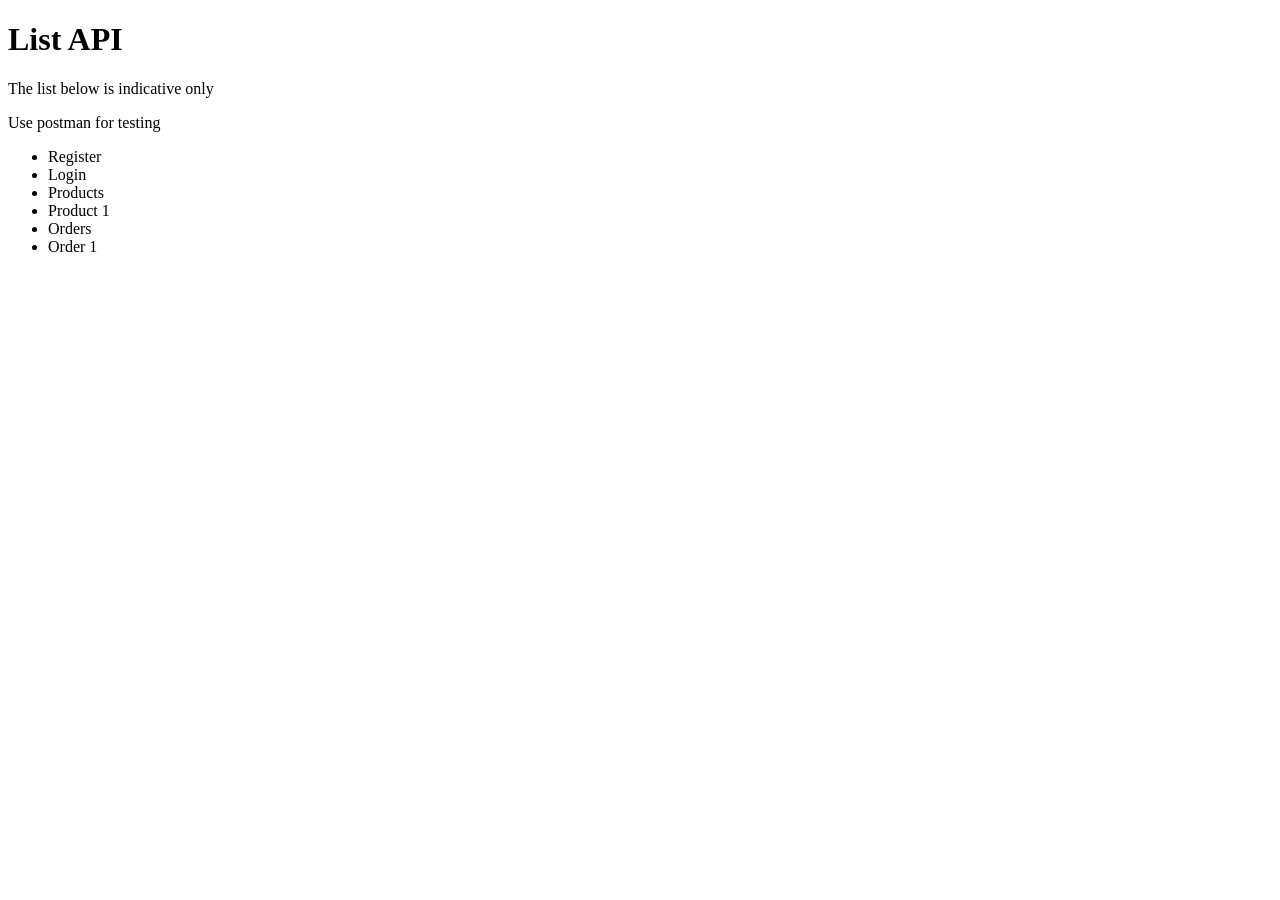
<file: Lab9_10/target/classes/templates/index.html>
<!DOCTYPE html>
<html xmlns:th="http://www.thymeleaf.org">
<head>
    <title>Lab 9 10</title>
</head>
<body>
<h1>List API</h1>
<p>The list below is indicative only</p>
<p>Use postman for testing</p>
<ul>
    <li><a th:href="@{/api/account/register}" th:method="POST">Register</a></li>
    <li><a th:href="@{/api/account/login}" th:method="POST">Login</a></li>
    <li><a th:href="@{/api/products}" th:method="GET">Products</a></li>
    <li><a th:href="@{/api/products/1}" th:method="GET">Product 1</a></li>
    <li><a th:href="@{/api/orders}" th:method="GET">Orders</a></li>
    <li><a th:href="@{/api/orders/1}" th:method="GET">Order 1</a></li>
</ul>
</body>
</html>
</file>
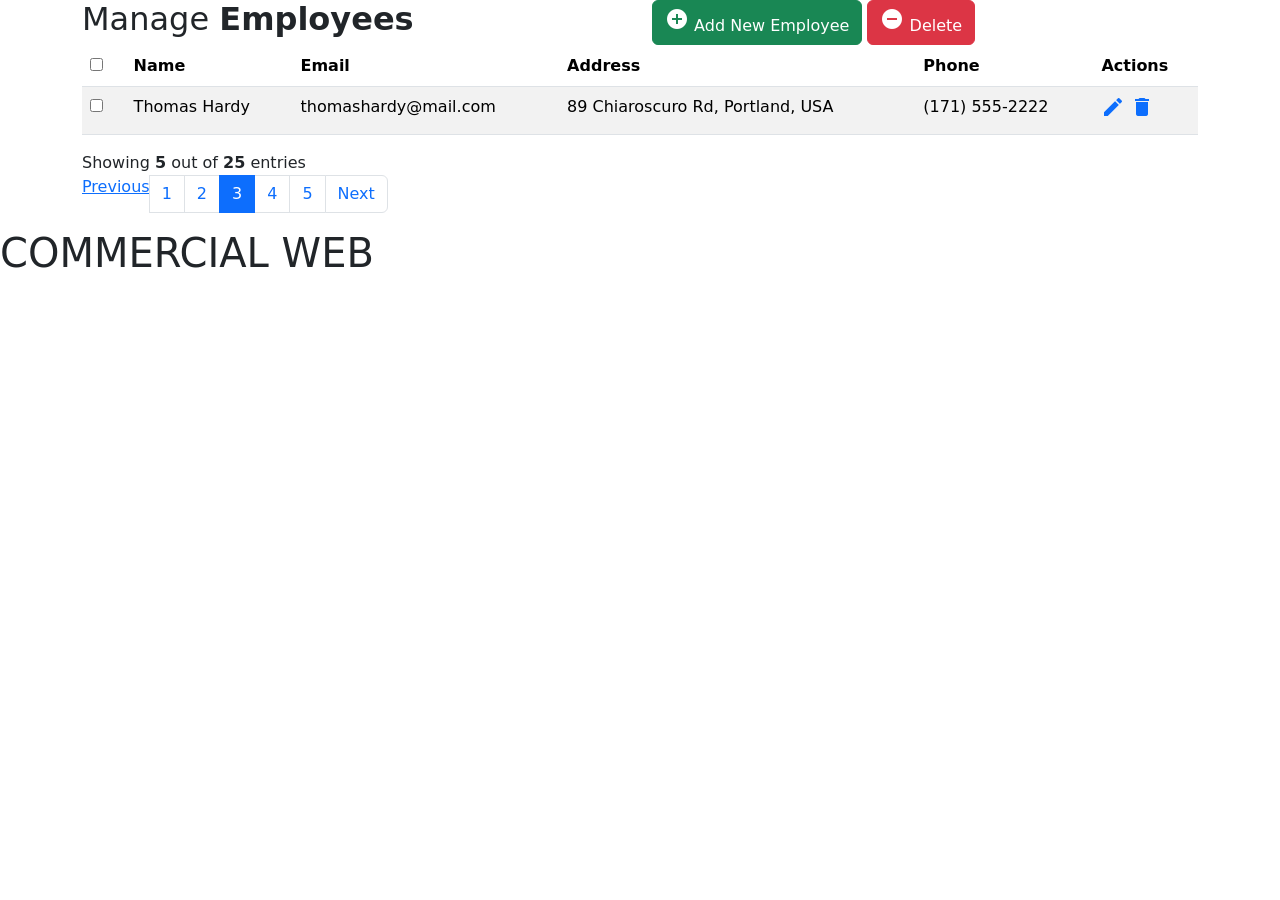
<file: Lab08/Lab08_02/src/main/resources/templates/index.html>
<!DOCTYPE html>
<html lang="en">
<head>
	<meta charset="utf-8">
	<meta name="viewport" content="width=device-width, initial-scale=1, shrink-to-fit=no">
	<title>Bootstrap CRUD Data Table for Database with Modal Form</title>
	<link rel="stylesheet" href="https://fonts.googleapis.com/css?family=Roboto|Varela+Round">
<!--	<link rel="stylesheet" href="https://stackpath.bootstrapcdn.com/bootstrap/4.5.0/css/bootstrap.min.css">-->
	<link rel="stylesheet" href="https://fonts.googleapis.com/icon?family=Material+Icons">
	<link rel="stylesheet" href="https://maxcdn.bootstrapcdn.com/font-awesome/4.7.0/css/font-awesome.min.css">

	<script src="https://code.jquery.com/jquery-3.5.1.min.js"></script>
<!--	<script src="https://cdn.jsdelivr.net/npm/popper.js@1.16.0/dist/umd/popper.min.js"></script>-->
<!--	<script src="https://stackpath.bootstrapcdn.com/bootstrap/4.5.0/js/bootstrap.min.js"></script>-->
	<link href="https://cdn.jsdelivr.net/npm/bootstrap@5.0.2/dist/css/bootstrap.min.css" rel="stylesheet"
		  integrity="sha384-EVSTQN3/azprG1Anm3QDgpJLIm9Nao0Yz1ztcQTwFspd3yD65VohhpuuCOmLASjC" crossorigin="anonymous">
	<script src="https://cdn.jsdelivr.net/npm/bootstrap@5.0.2/dist/js/bootstrap.bundle.min.js"
			integrity="sha384-MrcW6ZMFYlzcLA8Nl+NtUVF0sA7MsXsP1UyJoMp4YLEuNSfAP+JcXn/tWtIaxVXM" crossorigin="anonymous"></script>
	<script src="https://cdn.jsdelivr.net/npm/@popperjs/core@2.9.2/dist/umd/popper.min.js"
			integrity="sha384-IQsoLXl5PILFhosVNubq5LC7Qb9DXgDA9i+tQ8Zj3iwWAwPtgFTxbJ8NT4GN1R8p" crossorigin="anonymous"></script>
	<script src="https://cdn.jsdelivr.net/npm/bootstrap@5.0.2/dist/js/bootstrap.min.js"
			integrity="sha384-cVKIPhGWiC2Al4u+LWgxfKTRIcfu0JTxR+EQDz/bgldoEyl4H0zUF0QKbrJ0EcQF" crossorigin="anonymous"></script>
	<link rel="stylesheet" type="text/css" th:href="@{/style.css}">
</head>
<body>
	<div class="container-xl">
		<div class="table-responsive">
			<div class="table-wrapper">
				<div class="table-title">
					<div class="row">
						<div class="col-sm-6">
							<h2>Manage <b>Employees</b></h2>
						</div>
						<div class="col-sm-6">
							<a href="/employees/add" class="btn btn-success"><i class="material-icons">&#xE147;</i> <span>Add New Employee</span></a>
							<a id="btnDeleteSelectedEmployees" class="btn btn-danger">
								<i class="material-icons">&#xE15C;</i> <span>Delete</span></a>
						</div>
					</div>
				</div>
				<table class="table table-striped table-hover">
					<thead>
						<tr>
							<th>
								<span class="custom-checkbox">
									<input type="checkbox" id="selectAll">
									<label for="selectAll"></label>
								</span>
							</th>
							<th>Name</th>
							<th>Email</th>
							<th>Address</th>
							<th>Phone</th>
							<th>Actions</th>
						</tr>
					</thead>
					<tbody>
						<th:block th:each="employee : ${employees}">
							<tr>
								<td>
								<span class="custom-checkbox">
									<input type="checkbox" class="checkbox" th:value="${employee.id}">
									<label ></label>
								</span>
								</td>
								<td th:text="${employee.name}">Thomas Hardy</td>
								<td th:text="${employee.email}">thomashardy@mail.com</td>
								<td th:text="${employee.address}">89 Chiaroscuro Rd, Portland, USA</td>
								<td th:text="${employee.phone}">(171) 555-2222</td>
								<td>
									<a th:href="@{/employees/edit/__${employee.id}__}" class="edit"><i class="material-icons" data-toggle="tooltip" title="Edit">&#xE254;</i></a>
									<a th:href="@{/employees/delete/__${employee.id}__}" class="delete" ><i class="material-icons" data-toggle="tooltip" title="Delete">&#xE872;</i></a>
								</td>
							</tr>
						</th:block>
					</tbody>
				</table>
				<div class="clearfix">
					<div class="hint-text">Showing <b>5</b> out of <b>25</b> entries</div>
					<ul class="pagination">
						<li class="page-item disabled"><a href="#">Previous</a></li>
						<li class="page-item"><a href="#" class="page-link">1</a></li>
						<li class="page-item"><a href="#" class="page-link">2</a></li>
						<li class="page-item active"><a href="#" class="page-link">3</a></li>
						<li class="page-item"><a href="#" class="page-link">4</a></li>
						<li class="page-item"><a href="#" class="page-link">5</a></li>
						<li class="page-item"><a href="#" class="page-link">Next</a></li>
					</ul>
				</div>
			</div>
		</div>
	</div>
	<div class="title_web">
		<h1>COMMERCIAL WEB</h1>
	</div>

	<div class="alert alert-primary fadeout" role="alert" style="display: none">
		A simple primary alert—check it out!
	</div>
	<div class="alert alert-danger fadeout" role="alert" style="display: none">
		A simple primary alert—check it out!
	</div>
	<div class="alert alert-warning fadeout" role="alert" style="display: none">
		A simple primary alert—check it out!
	</div>

<!-- Delete Modal HTML -->

	<div class="modal fade" id="deleteEmployeeModal" data-bs-backdrop="static" data-bs-keyboard="false" tabindex="-1"
		 aria-labelledby="deleteEmployeeModalLabel" aria-hidden="true">
		<div class="modal-dialog">
			<div class="modal-content">
				<div class="modal-header">
					<h4 class="modal-title">Delete Employee</h4>
					<button type="button" class="btn-close" data-bs-dismiss="modal" aria-label="Close">&times;</button>
				</div>
				<div class="modal-body">
					<p id="modalBodyMessage">Are you sure you want to delete these Records?</p>
					<p class="text-warning"><small>This action cannot be undone.</small></p>
				</div>
				<div class="modal-footer">
					<input type="button" class="btn btn-secondary" data-bs-dismiss="modal" value="Cancel">
					<input type="submit" class="btn btn-danger" id="modalFooterDelete" value="Delete">
				</div>
			</div>
		</div>
	</div>

	<script th:src="@{/main.js}"></script>
	<script>
		$(document).ready(function () {
			let status = '[[${status}]]'
			let message = '[[${message}]]'

			if (status === 'success' && message !== '') {
				$('.alert-primary').text(message)
				$('.alert-primary').fadeIn(1200)
				setTimeout(function() {$('.alert-primary').fadeOut(1200)}, 3000)
			} else if (status === 'error' && message !== '') {
				$('.alert-danger').text(message)
				$('.alert-primary').fadeIn(1200)
				setTimeout(function() {$('.alert-danger').fadeOut(1200)}, 3000)
			} else if (status === 'warning' && message !== ''){
				$('.alert-warning').text(message)
				$('.alert-warning').fadeIn(1200)
				setTimeout(function() {$('.alert-warning').fadeOut(1200)}, 3000)
			}
		})
	</script>
</body>
</html>
</file>
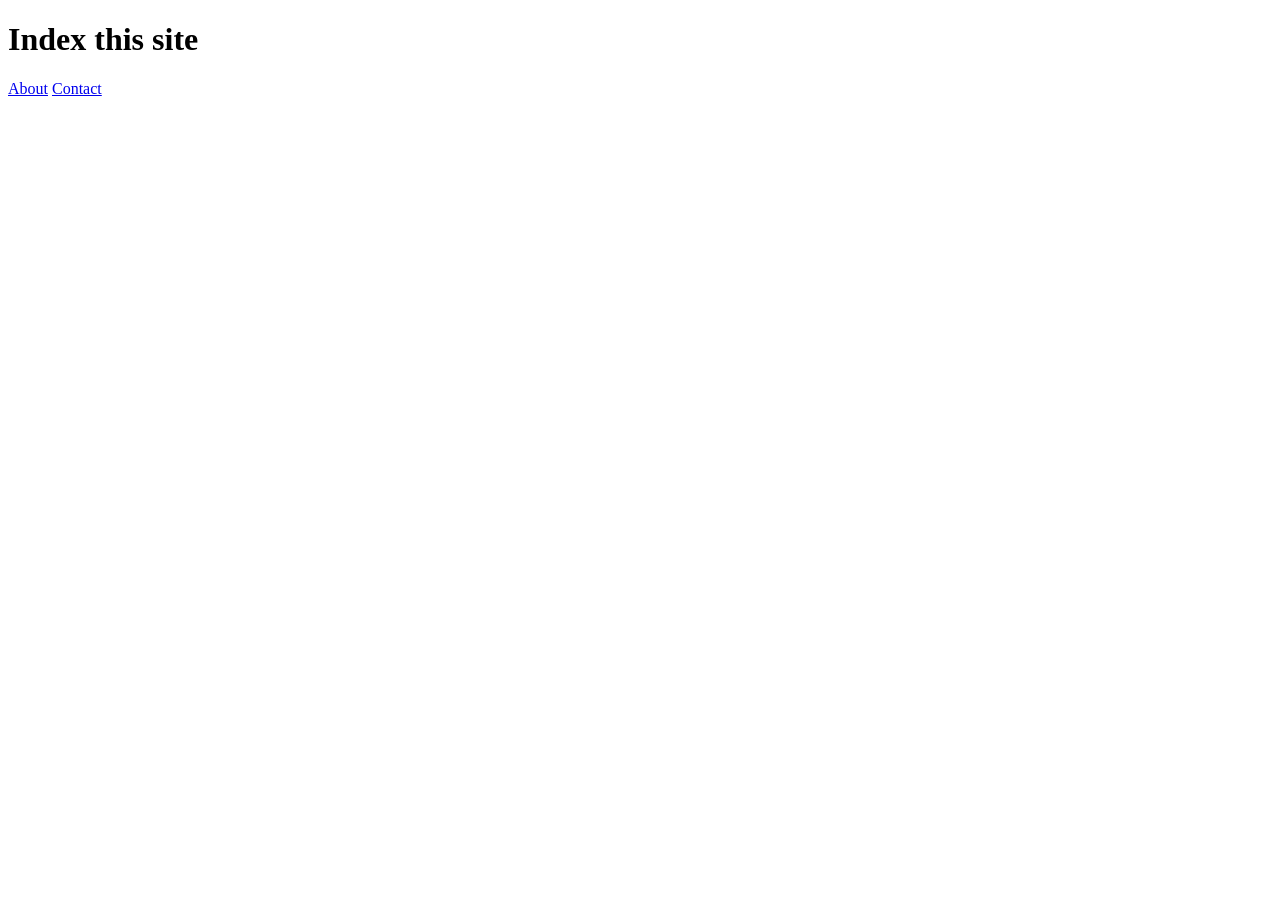
<file: Lab08/Lab08_1/src/main/resources/templates/index.html>
<!DOCTYPE html>
<html lang="en">
<head>
    <meta charset="UTF-8">
    <title>Title</title>
</head>
<body>
    <h1>Index this site</h1>

    <a href="/about">About</a>
    <a href="/contact">Contact</a>
</body>
</html>
</file>
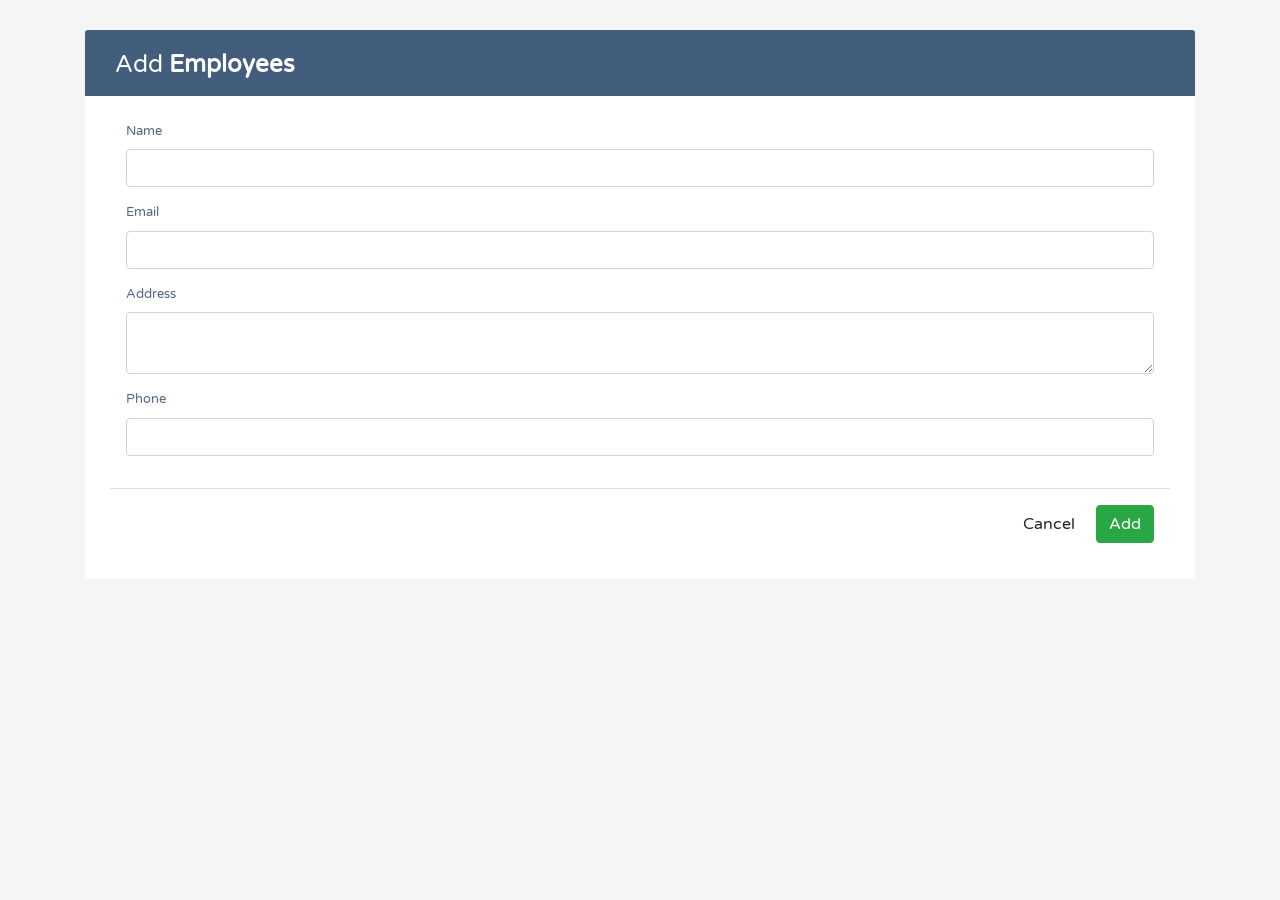
<file: Lab08/Lab08_02/src/main/resources/templates/add.html>
<!DOCTYPE html>
<html lang="en">
<head>
<meta charset="utf-8">
<meta name="viewport" content="width=device-width, initial-scale=1, shrink-to-fit=no">
<title>Bootstrap CRUD Data Table for Database with Modal Form</title>
<link rel="stylesheet" href="https://fonts.googleapis.com/css?family=Roboto|Varela+Round">
<link rel="stylesheet" href="https://stackpath.bootstrapcdn.com/bootstrap/4.5.0/css/bootstrap.min.css">
<link rel="stylesheet" href="https://fonts.googleapis.com/icon?family=Material+Icons">
<link rel="stylesheet" href="https://maxcdn.bootstrapcdn.com/font-awesome/4.7.0/css/font-awesome.min.css">
<script src="https://code.jquery.com/jquery-3.5.1.min.js"></script>
<script src="https://cdn.jsdelivr.net/npm/popper.js@1.16.0/dist/umd/popper.min.js"></script>
<script src="https://stackpath.bootstrapcdn.com/bootstrap/4.5.0/js/bootstrap.min.js"></script>
<link rel="stylesheet" href="../static/style.css">
<script src="../static/main.js"></script>
</head>
<body>
<div class="container-xl">
	<div class="table-responsive">
		<div class="table-wrapper">
			<div class="table-title">
				<div class="row">
					<div class="col-sm-6">
						<h2>Add <b>Employees</b></h2>
					</div>
					<div class="col-sm-6">
					
					</div>
				</div>
			</div>
			<form action="/employees/add" method="post">
				<div class="modal-body">					
					<div class="form-group">
						<label>Name</label>
						<input type="text" name="name" class="form-control" required>
					</div>
					<div class="form-group">
						<label>Email</label>
						<input type="email" name="email" class="form-control" required>
					</div>
					<div class="form-group">
						<label>Address</label>
						<textarea class="form-control" name="address" required></textarea>
					</div>
					<div class="form-group">
						<label>Phone</label>
						<input type="text" name="phone" class="form-control" required>
					</div>					
				</div>
				<div class="modal-footer">
					<input type="button" class="btn btn-default" data-dismiss="modal" value="Cancel">
					<input type="submit" class="btn btn-success" value="Add">
				</div>
			</form>
			
		</div>
	</div>        
</div>
<!-- Edit Modal HTML -->
<div id="addEmployeeModal" class="modal fade">
	<div class="modal-dialog">
		<div class="modal-content">
			<form>
				<div class="modal-header">						
					<h4 class="modal-title">Add Employee</h4>
					<button type="button" class="close" data-dismiss="modal" aria-hidden="true">&times;</button>
				</div>
				<div class="modal-body">					
					<div class="form-group">
						<label>Name</label>
						<input type="text" class="form-control" required>
					</div>
					<div class="form-group">
						<label>Email</label>
						<input type="email" class="form-control" required>
					</div>
					<div class="form-group">
						<label>Address</label>
						<textarea class="form-control" required></textarea>
					</div>
					<div class="form-group">
						<label>Phone</label>
						<input type="text" class="form-control" required>
					</div>					
				</div>
				<div class="modal-footer">
					<input type="button" class="btn btn-default" data-dismiss="modal" value="Cancel">
					<input type="submit" class="btn btn-success" value="Add">
				</div>
			</form>
		</div>
	</div>
</div>
</body>
</html>
</file>
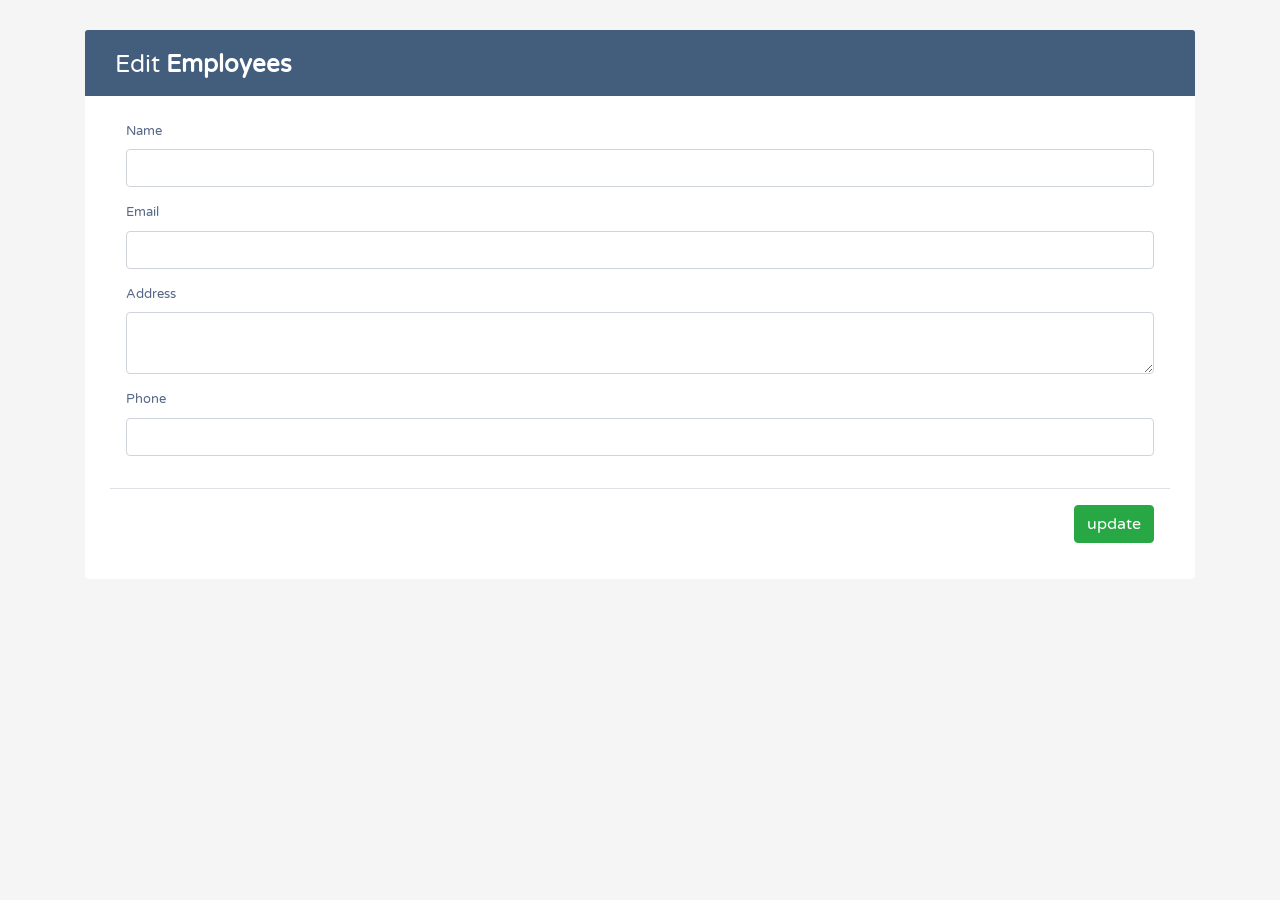
<file: Lab08/Lab08_02/src/main/resources/templates/edit.html>
<!DOCTYPE html>
<html lang="en">
<head>
    <meta charset="utf-8">
    <meta name="viewport" content="width=device-width, initial-scale=1, shrink-to-fit=no">
    <title>Bootstrap CRUD Data Table for Database with Modal Form</title>
    <link rel="stylesheet" href="https://fonts.googleapis.com/css?family=Roboto|Varela+Round">
    <link rel="stylesheet" href="https://stackpath.bootstrapcdn.com/bootstrap/4.5.0/css/bootstrap.min.css">
    <link rel="stylesheet" href="https://fonts.googleapis.com/icon?family=Material+Icons">
    <link rel="stylesheet" href="https://maxcdn.bootstrapcdn.com/font-awesome/4.7.0/css/font-awesome.min.css">
    <script src="https://code.jquery.com/jquery-3.5.1.min.js"></script>
    <script src="https://cdn.jsdelivr.net/npm/popper.js@1.16.0/dist/umd/popper.min.js"></script>
    <script src="https://stackpath.bootstrapcdn.com/bootstrap/4.5.0/js/bootstrap.min.js"></script>
    <link rel="stylesheet" href="../static/style.css">
    <script src="../static/main.js"></script>
</head>
<body>
    <div class="container-xl">
        <div class="table-responsive">
            <div class="table-wrapper">
                <div class="table-title">
                    <div class="row">
                        <div class="col-sm-6">
                            <h2>Edit <b>Employees</b></h2>
                        </div>
                        <div class="col-sm-6">

                        </div>
                    </div>
                </div>
                <form th:action="@{/employees/edit/__${employee.id}__}" th:object="${employee}" method="post">
                    <div class="modal-body">
                        <div class="form-group">
                            <label>Name</label>
                            <input type="text" name="name" class="form-control" required th:field="*{name}">
                        </div>
                        <div class="form-group">
                            <label>Email</label>
                            <input type="email" name="email" class="form-control" required th:field="*{email}">
                        </div>
                        <div class="form-group">
                            <label>Address</label>
                            <textarea class="form-control" name="address" required th:field="*{address}"></textarea>
                        </div>
                        <div class="form-group">
                            <label>Phone</label>
                            <input type="text" name="phone" class="form-control" required th:field="*{phone}">
                        </div>
                    </div>
                    <div class="modal-footer">
                        <input type="submit" class="btn btn-success" value="update">
                    </div>
                </form>
            </div>
        </div>
    </div>
</body>
</html>
</file>
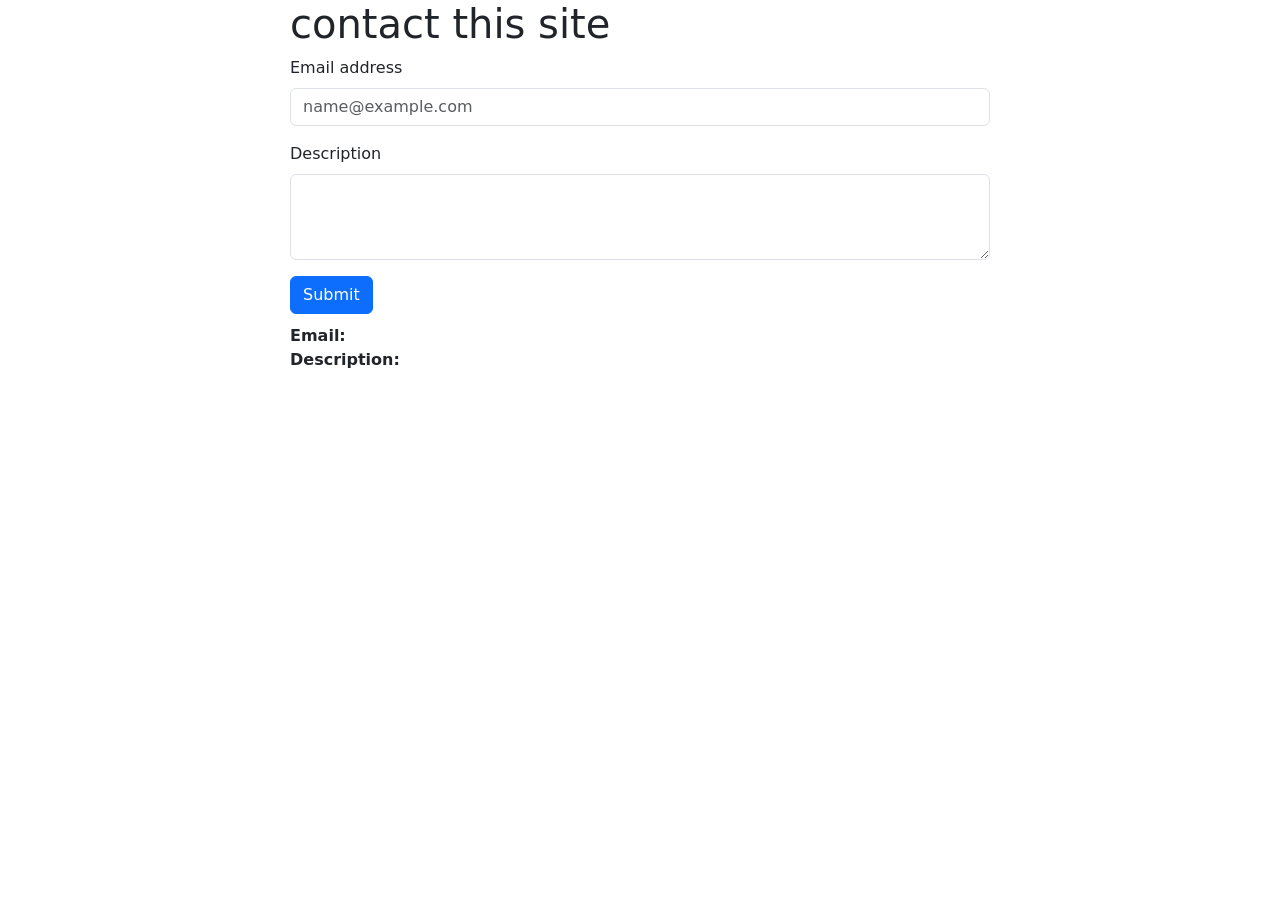
<file: Lab08/Lab08_1/src/main/resources/templates/contact.html>
<!DOCTYPE html>
<html lang="en">
<head>
    <meta charset="UTF-8">
    <link href="https://cdn.jsdelivr.net/npm/bootstrap@5.0.2/dist/css/bootstrap.min.css" rel="stylesheet"
          integrity="sha384-EVSTQN3/azprG1Anm3QDgpJLIm9Nao0Yz1ztcQTwFspd3yD65VohhpuuCOmLASjC" crossorigin="anonymous">
    <script src="https://cdn.jsdelivr.net/npm/bootstrap@5.0.2/dist/js/bootstrap.bundle.min.js"
            integrity="sha384-MrcW6ZMFYlzcLA8Nl+NtUVF0sA7MsXsP1UyJoMp4YLEuNSfAP+JcXn/tWtIaxVXM" crossorigin="anonymous"></script>
    <script src="https://cdn.jsdelivr.net/npm/@popperjs/core@2.9.2/dist/umd/popper.min.js"
            integrity="sha384-IQsoLXl5PILFhosVNubq5LC7Qb9DXgDA9i+tQ8Zj3iwWAwPtgFTxbJ8NT4GN1R8p" crossorigin="anonymous"></script>
    <script src="https://cdn.jsdelivr.net/npm/bootstrap@5.0.2/dist/js/bootstrap.min.js"
            integrity="sha384-cVKIPhGWiC2Al4u+LWgxfKTRIcfu0JTxR+EQDz/bgldoEyl4H0zUF0QKbrJ0EcQF" crossorigin="anonymous"></script>
    <title>contact</title>
</head>
<body>
    <div style="margin: auto; width: 700px;">
        <h1>contact this site</h1>
    </div>
    <div style="width: 700px; margin: auto; padding-bottom: 10px;">
        <form action="/contact" method="post">
            <div class="mb-3">
                <label for="email" class="form-label">Email address</label>
                <input type="email" class="form-control" id="email" name="email" placeholder="name@example.com">
            </div>
            <div class="mb-3">
                <label for="description" class="form-label">Description</label>
                <textarea class="form-control" id="description" name="description" rows="3"></textarea>
            </div>
            <button type="submit" class="btn btn-primary">Submit</button>
        </form>
    </div>

    <div style="width: 700px; margin: auto; ">
        <div style="display: flex;">
            <b style="margin-right: 10px">Email: </b> <p th:text="${email}"></p>
        </div>
        <div style="display: flex;">
            <b style="margin-right: 10px">Description: </b> <p th:text="${description}"></p>
        </div>
    </div>



</body>
</html>
</file>
<file: Lab08/Lab08_02/src/main/resources/static/style.css>
body {
	color: #566787;
	background: #f5f5f5;
	font-family: 'Varela Round', sans-serif;
	font-size: 13px;
}
.table-responsive {
    margin: 30px 0;
}
.table-wrapper {
	background: #fff;
	padding: 20px 25px;
	border-radius: 3px;
	min-width: 1000px;
	box-shadow: 0 1px 1px rgba(0,0,0,.05);
}
.table-title {        
	padding-bottom: 15px;
	background: #435d7d;
	color: #fff;
	padding: 16px 30px;
	min-width: 100%;
	margin: -20px -25px 10px;
	border-radius: 3px 3px 0 0;
}
.table-title h2 {
	margin: 5px 0 0;
	font-size: 24px;
}
.table-title .btn-group {
	float: right;
}
.table-title .btn {
	color: #fff;
	float: right;
	font-size: 13px;
	border: none;
	min-width: 50px;
	border-radius: 2px;
	border: none;
	outline: none !important;
	margin-left: 10px;
}
.table-title .btn i {
	float: left;
	font-size: 21px;
	margin-right: 5px;
}
.table-title .btn span {
	float: left;
	margin-top: 2px;
}
table.table tr th, table.table tr td {
	border-color: #e9e9e9;
	padding: 12px 15px;
	vertical-align: middle;
}
table.table tr th:first-child {
	width: 60px;
}
table.table tr th:last-child {
	width: 100px;
}
table.table-striped tbody tr:nth-of-type(odd) {
	background-color: #fcfcfc;
}
table.table-striped.table-hover tbody tr:hover {
	background: #f5f5f5;
}
table.table th i {
	font-size: 13px;
	margin: 0 5px;
	cursor: pointer;
}	
table.table td:last-child i {
	opacity: 0.9;
	font-size: 22px;
	margin: 0 5px;
}
table.table td a {
	font-weight: bold;
	color: #566787;
	display: inline-block;
	text-decoration: none;
	outline: none !important;
}
table.table td a:hover {
	color: #2196F3;
}
table.table td a.edit {
	color: #FFC107;
}
table.table td a.delete {
	color: #F44336;
}
table.table td i {
	font-size: 19px;
}
table.table .avatar {
	border-radius: 50%;
	vertical-align: middle;
	margin-right: 10px;
}
.pagination {
	float: right;
	margin: 0 0 5px;
}
.pagination li a {
	border: none;
	font-size: 13px;
	min-width: 30px;
	min-height: 30px;
	color: #999;
	margin: 0 2px;
	line-height: 30px;
	border-radius: 2px !important;
	text-align: center;
	padding: 0 6px;
}
.pagination li a:hover {
	color: #666;
}	
.pagination li.active a, .pagination li.active a.page-link {
	background: #03A9F4;
}
.pagination li.active a:hover {        
	background: #0397d6;
}
.pagination li.disabled i {
	color: #ccc;
}
.pagination li i {
	font-size: 16px;
	padding-top: 6px
}
.hint-text {
	float: left;
	margin-top: 10px;
	font-size: 13px;
}    
/* Custom checkbox */
.custom-checkbox {
	position: relative;
}
.custom-checkbox input[type="checkbox"] {    
	opacity: 0;
	position: absolute;
	margin: 5px 0 0 3px;
	z-index: 9;
}
.custom-checkbox label:before{
	width: 18px;
	height: 18px;
}
.custom-checkbox label:before {
	content: '';
	margin-right: 10px;
	display: inline-block;
	vertical-align: text-top;
	background: white;
	border: 1px solid #bbb;
	border-radius: 2px;
	box-sizing: border-box;
	z-index: 2;
}
.custom-checkbox input[type="checkbox"]:checked + label:after {
	content: '';
	position: absolute;
	left: 6px;
	top: 3px;
	width: 6px;
	height: 11px;
	border: solid #000;
	border-width: 0 3px 3px 0;
	transform: inherit;
	z-index: 3;
	transform: rotateZ(45deg);
}
.custom-checkbox input[type="checkbox"]:checked + label:before {
	border-color: #03A9F4;
	background: #03A9F4;
}
.custom-checkbox input[type="checkbox"]:checked + label:after {
	border-color: #fff;
}
.custom-checkbox input[type="checkbox"]:disabled + label:before {
	color: #b8b8b8;
	cursor: auto;
	box-shadow: none;
	background: #ddd;
}
/* Modal styles */
.modal .modal-dialog {
	max-width: 400px;
}
.modal .modal-header, .modal .modal-body, .modal .modal-footer {
	padding: 20px 30px;
}
.modal .modal-content {
	border-radius: 3px;
	font-size: 14px;
}
.modal .modal-footer {
	background: #ecf0f1;
	border-radius: 0 0 3px 3px;
}
.modal .modal-title {
	display: inline-block;
}
.modal .form-control {
	border-radius: 2px;
	box-shadow: none;
	border-color: #dddddd;
}
.modal textarea.form-control {
	resize: vertical;
}
.modal .btn {
	border-radius: 2px;
	min-width: 100px;
}	
.modal form label {
	font-weight: normal;
}

.alert {
	display: flex;
	z-index: 1;
	margin: auto;
	justify-content: center;
	overflow: auto;
	opacity: 0.9;
	font-weight: bold;
	margin: 20px 10px;
}
</file>
